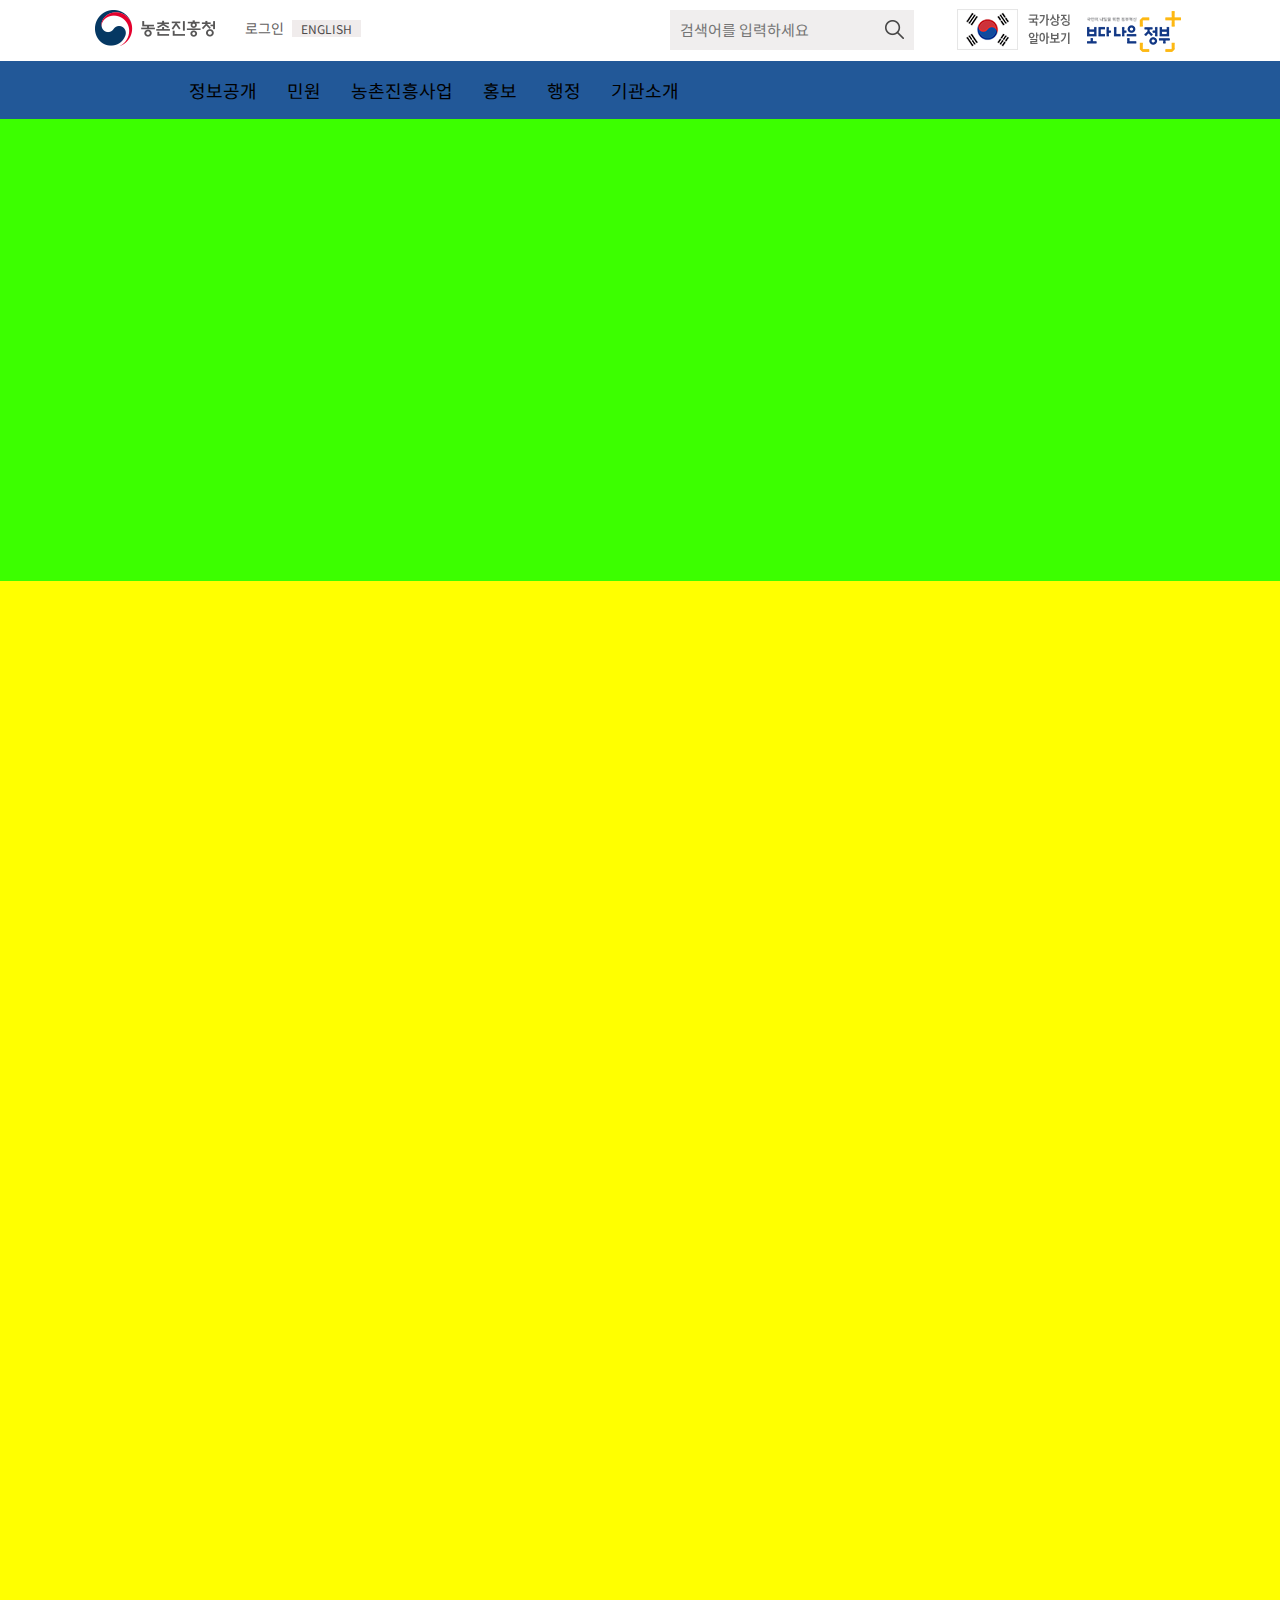
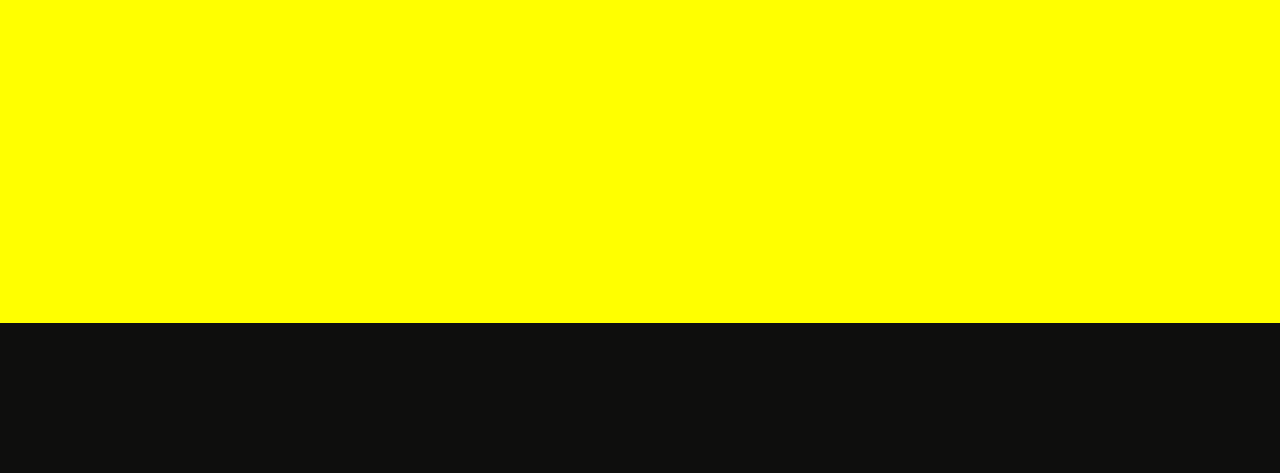
<file: index.html>
<!DOCTYPE html>
<html lang="en">
<head>
    <meta charset="UTF-8">
    <meta http-equiv="X-UA-Compatible" content="IE=edge">
	<meta name="robots" content="index,follow">
	<script src="./농촌진흥청_files/jquery-1.12.4.min.js.다운로드"></script>	
	<meta name="viewport" content="width=device-width, initial-scale=1.0, minimum-scale=1.0, maximum-scale=1.0, user-scalable=no">
	<meta name="description" content="농촌진흥청">
	<title>농촌진흥청</title>
	<link rel="shortcut icon" href="https://www.rda.go.kr/inc/img/favicon.ico">
    <link rel="stylesheet" href="css/reset.css">
    <link rel="stylesheet" href="css/style.css">
    <link rel="shortcut icon" href="./농촌진흥청_files/rda_logo.png">
</head>
<body>
    <div id="wrap">
        <header id="header">
            <div class="header-top">
                <h1 class="logo"><a href="index.html"></a></h1>
                <div class="gnb">
                    <ul class="cf">
                        <li><a href="#">로그인</a></li>
                        <li><a href="#"><span>ENGLISH</span> </a></li>
                    </ul>
                </div>
                <div class="search">
                    <form action="#">
                        <input type="text" placeholder="검색어를 입력하세요" >
                        <img src="./농촌진흥청_files/logo/search_icon.png" alt="검색아이콘">
                        <span class="searchIcon"></span>    
                    </form>
                </div>
                <div class="link1"></div> 
                   
                <div class="link2"></div>    
            </div>
            <div class="header-bottom">
                <div class="nav">
                    <ul class="cf">
                        <li><a href="#">정보공개</a>
                            <div class="width100">
                                <ul>
                                    <div class="depth1">
                                        <li><a href="#"><strong>정보공개제도</strong> </a>
                                            <ul>
                                                <li><a href="#">정보공개제도안내</a></li>
                                                <li><a href="#">정보공개청구</a></li>
                                                <li><a href="#">비공개세부기준</a></li>
                                            </ul>
                                        </li>    
                                        <li><a href="#"><strong>재정정보</strong></a>
                                            <ul>
                                                <li><a href="#">일반재정</a></li>
                                                <li><a href="#">국고보조금</a></li>
                                            </ul>
                                        </li>
                                    </div>
                                    <div class="depth2">
                                        <li><a href="#"><strong>사전정보공표</strong></a>
                                            <ul>
                                                <li><a href="#">사전정보공표 목록</a></li>
                                                <li><a href="#">공개정보방</a></li>
                                                <li><a href="#">기록관리정보</a></li>
                                                <li><a href="#">검사결과공개</a></li>
                                            </ul>
                                        </li>
                                        <li><a href="#"><strong>해외출장비</strong></a>
                                            <ul>
                                                <li><a href="#">기관장 해외출장비</a></li>
                                                <li><a href="#">기관 해외출장비</a></li>
                                            </ul>
                                        </li>
                                    </div>
                                    <div class="depth3">
                                        <li><a href="#"><strong>정보목록</strong></a></li>
                                    </div>
                                    <div class="depth4">
                                        <li><a href="#"><strong>정책실명제</strong></a>
                                            <ul>
                                                <li><a href="#">국민신청실명제</a></li>
                                                <li><a href="#">정책실명제</a></li>
                                            </ul>
                                        </li>
                                    </div>    
                                    <div class="depth5">
                                        <li><a href="#"><strong>공공데이터개방</strong></a></li>
                                    </div>    
                                </ul>
                            </div>
                        </li>                          
                        <li><a href="#">민원</a>
                            <div class="width100">    
                                <ul>
                                    <div class="depth6">
                                        <li><a href="#"><strong>국민의 소리</strong></a>
                                            <ul>
                                                <li><a href="#">민원 이용안내</a></li>
                                                <li><a href="#">일반민원 신청</a></li>
                                                <li><a href="#">서식민원 안내</a></li>
                                                <li><a href="#">나의 민원 조회</a></li>
                                                <li><a href="#">자주하는 질문</a></li>
                                                <li><a href="#">110화상 상담</a></li>
                                                <li><a href="#">전자공청회</a></li>
                                                <li><a href="#">정책토론</a></li>
                                                <li><a href="#">설문조사</a></li>
                                            </ul>
                                        </li>
                                    </div>
                                    <div class="depth7">
                                        <li><a href="#"><strong>신고함</strong></a>
                                            <ul>
                                                <li><a href="#">부정부조리신고</a></li>
                                                <li><a href="#">클린 신고 센터</a></li>
                                                <li><a href="#">예산낭비신고센터</a></li>
                                                <li><a href="#">부패공익신고</a></li>
                                            </ul>
                                        </li>
                                    </div>
                                    <div class="depth8">
                                        <li><a href="#"><strong>참여마당</strong></a>
                                            <ul>
                                                <li><a href="#">칭찬합시다</a></li>
                                                <li><a href="#">규제개선건의방</a></li>
                                                <li><a href="#">국민제방안방</a></li>
                                                <li><a href="#">공무원제안</a></li>
                                            </ul>
                                        </li>
                                    </div>
                                    <div class="depth9">    
                                        <li><a href="#"><strong>규제혁신정보</strong></a>
                                            <ul>
                                                <li><a href="#">농업분야규제개혁 사례</a></li>
                                                <li><a href="#">규제혁신 과제현황</a></li>
                                                <li><a href="#">심사중인 규제법안</a></li>
                                                <li><a href="#">부처별보도자료</a></li>
                                                <li><a href="#">규제법령정보</a></li>
                                                <li><a href="#">규제혁신 홍보자료</a></li>
                                                <li><a href="#">국민 규제입증요청</a></li>
                                            </ul>
                                        </li>
                                    </div>    
                                    <div class="depth10">    
                                        <li><a href="#"><strong>적극행정</strong></a>
                                            <ul>
                                                <li><a href="#">제도소개</a></li>
                                                <li><a href="#">국민참여</a>
                                                    <ul>
                                                        <li><a href="#">-적극행정 국민추천</a></li>
                                                        <li><a href="#">-소극행정 신고</a></li>
                                                    </ul>
                                                </li>
                                                <li><a href="#">적극행정 자료실</a></li>
                                                <li><a href="#">적극행정 우수공무원</a>
                                            </ul>
                                        </li>
                                    </div>   
                                </ul>
                            </div>
                        </li>
                        <li><a href="#">농촌진흥사업</a>
                            <div class="width100">
                                <ul>
                                    <div class="depth11">    
                                        <li><a href="#">업무계획</a>
                                            <ul>
                                                <li><a href="#">주요업무계획</a></li>
                                                <li><a href="#">농촌진흥사업 기본(시행)계획</a></li>
                                                <li><a href="#">농업과학기술연구개발계획</a></li>
                                                <li><a href="#">농촌지도사업추진계획</a></li>
                                            </ul>
                                        </li>
                                    </div>  
                                    <div class="depth12">        
                                        <li><a href="#">연구성과 보고서</a>
                                            <ul>
                                                <li><a href="#">2020</a></li>
                                                <li><a href="#">2019</a></li>
                                                <li><a href="#">2018</a></li>
                                                <li><a href="#">2018 이전</a></li>
                                            </ul>
                                        </li> 
                                    </div>
                                    <div class="depth13">        
                                        <li><a href="#">정부연구개발사업우수성과</a></li>
                                    </div>    
                                </ul>
                            </div>    
                        </li> 
                           
                        <li><a href="#">홍보</a>
                            <div class="width100">    
                                <ul>
                                    <div class="depth14">      
                                        <li><a href="#">새소식</a>
                                            <ul>
                                                <li><a href="#">공지사항</a></li>
                                                <li><a href="#">보도자료</a></li>
                                                <li><a href="#">설명/해명</a></li>
                                                <li><a href="#">주요행사계획</a></li>
                                                <li><a href="#">인물/동정</a></li>
                                                <li><a href="#">농촌지방소식</a></li>
                                            </ul>
                                        </li>
                                    </div>    
                                    <div class="depth15">     
                                        <li><a href="#">사이버구독</a>
                                            <ul>
                                                <li><a href="#">사이버구독</a></li>
                                                <li><a href="#">월간농업기술</a></li>
                                                <li><a href="#">소식지</a></li>
                                                <li><a href="#">그린매거진</a></li>
                                            </ul>
                                        </li>
                                    </div>    
                                    <div class="depth16">         
                                        <li><a href="#">홍보콘텐츠</a>
                                            <ul>
                                                <li><a href="#">동영상</a></li>
                                                <li><a href="#">카드뉴스</a></li>
                                                <li><a href="#">인포그래픽</a></li>
                                            </ul>
                                        </li>
                                    </div> 
                                    <div class="depth17">    
                                        <li><a href="#">사진마당</a>>
                                            <ul>
                                                <li><a href="#">사진마당이용안내</a></li>
                                                <li><a href="#">사진검색</a></li>
                                                <li><a href="#">사진원화신청현황</a></li>
                                                <li><a href="#">사진으로보는사업</a></li>
                                            </ul>
                                        </li>
                                    </div>    
                                </ul>
                            </div>    
                        </li>
                        <li><a href="#">행정</a>
                            <div class="width100">    
                                <ul>
                                    <div class="depth18">        
                                        <li><a href="#">채용·인사정보</a>
                                            <ul>
                                                <li><a href="#">채용공고</a></li>
                                                <li><a href="#">채용Q&A</a></li>
                                                <li><a href="#">인사관리</a</li>
                                            </ul>
                                        </li>
                                        <li><a href="#">행정운영정보</a>
                                            <ul>
                                                <li><a href="#">물품관리정보</a></li>
                                                <li><a href="#">국회관련정보공개</a></li>
                                                <li><a href="#">정부위원회활동현황</a></li>
                                                <li><a href="#">비영리법인등록현황</a></li>
                                                <li><a href="#">공직윤리</a></li>
                                            </ul>        
                                        </li>
                                    </div>    
                                    <div class="depth19">    
                                        <li><a href="#">입찰정보</a>
                                            <ul>
                                                <li><a href="#">입찰공고</a></li>
                                                <li><a href="#">집행기준</a></li>
                                            </ul>
                                        </li>
                                    </div>
                                    <div class="depth20">    
                                        <li><a href="#">정부업무평가</a>
                                            <ul>
                                                <li><a href="#">정부업무평가소개</a></li>
                                                <li><a href="#">정부업무공지</a></li>
                                                <li><a href="#">평가자료실</a></li>
                                            </ul>
                                        </li>
                                    </div>
                                    <div class="depth21">        
                                        <li><a href="#">법령정보</a>
                                            <ul>
                                                <li><a href="#">농촌진흥청 법령</a></li>
                                                <li><a href="#">국가법령정보센터</a></li>
                                            </ul>    
                                        </li>
                                    </div> 
                                    <div class="depth22">         
                                        <li><a href="#">특허</a></li>
                                    </div>
                                </ul>
                            </div>    
                        </li>
                        <li><a href="#">기관소개</a>
                            <div class="width100"> 
                                <ul>
                                    <div class="depth23">      
                                        <li><a href="#">기관안내</a>
                                            <ul>
                                                <li><a href="#">연혁</a></li>
                                                <li><a href="#">미션과비전</a></li>
                                                <li><a href="#">예산</a></li>
                                            </ul>    
                                        </li>
                                    </div>
                                    <div class="depth24">
                                        <li><a href="#">조작안내</a>
                                            <ul>
                                                <li><a href="#">조직도·정원</a></li>
                                                <li><a href="#">직원소개</a></li>
                                                <li><a href="#">Cl소개</a></li>
                                                <li><a href="#">캐릭터소개</a></li>
                                            </ul>  
                                        </li>
                                    </div>    
                                    <div class="depth25">
                                        <li><a href="#">청·차장소개</a>
                                            <ul>
                                                <li><a href="#">청장인사말</a></li>
                                                <li><a href="#">청·차장공간</a>
                                                    <ul>
                                                        <li><a href="#">-청장소개</a></li>
                                                        <li><a href="#">-차장소개</a></li>
                                                        <li><a href="#">-청·차장일정</a></li>
                                                        <li><a href="#">-업무추진비 공개</a></li>
                                                        <li><a href="#">-청장활동앨범</a></li>
                                                        <li><a href="#">-청장과의 대화</a></li>
                                                    </ul>
                                                </li>
                                                <li><a href="#">소속기관장소개</a></li>
                                                <li><a href="#">역대청·차장장명단</a>
                                            </ul> 
                                        </li>
                                    </div>  
                                    <div class="depth26">  
                                        <li><a href="#">찾아오시는길</a>
                                            <ul>
                                                <li><a href="#">전주시내</a></li>
                                                <li><a href="#">전주시외</a></li>
                                                <li><a href="#">농촌진흥청내부</a></li>
                                            </ul>
                                        </li>
                                    </div>    
                                </ul>
                            </div>     
                        </li>
                    </ul>
                </div>
                <div class="menuall"><a href="#"></a></div>
                <div class="link3"></div>
            </div>


            <!-- <div class="top_wrap">
                <h1 class="logo"></h1>
            </div>
        
            <div class="search">
                <form action="#">
                    <input type="text" placeholder="검색어를 입력하세요" >
                </form>
            </div>
            <div class="header link">
                <div class="link1"></div>    
                <div class="link2"></div>    
            </div>
        </header> -->
        <div id="banner-top"></div>
        <div id="banner-bottom"></div>
        <div id="contents"></div>
        <div id="footer"></div>
    </div>
</body>
</html>
</file>
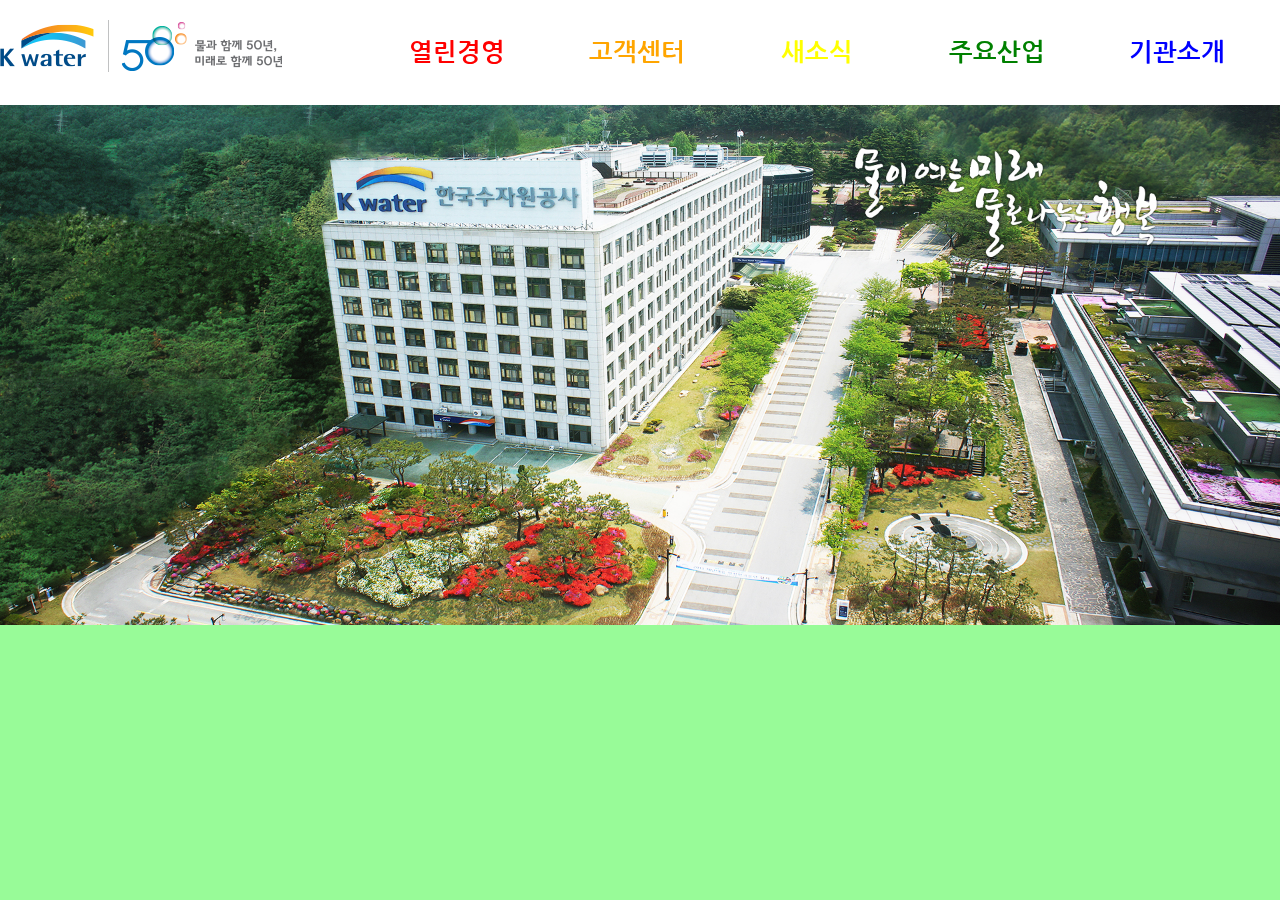
<file: menu100_water/index.html>
<!DOCTYPE html>
<html lang="en">
<head>
    <meta charset="UTF-8">
    <meta http-equiv="X-UA-Compatible" content="IE=edge">
    <meta name="viewport" content="width=device-width, initial-scale=1.0">
    <title>한국수자원공사</title>
    <link rel="stylesheet" href="css/reset.css">
    <link rel="stylesheet" href="css/style.css">
</head>
<body>
    <div id="wrap">
        <div id="header">
            <div class="header-inner cf">
                <h1 class="logo"><a href=""><img src="./image/logo.png" alt="logo"></a></h1>
                <div class="nav">
                    <div class="bg"><span></span></div>
                    <div class="menu">
                        <ul class="cf">
                            <li><a href="sub1.htmel" title="열린경영">열린경영</a>
                                <ul>
                                    <li><a href="#" title="정보공개/공표">정보공개/공표</a></li>
                                    <li><a href="#" title="경영공시">경영공시</a></li>
                                    <li><a href="#" title="지속가능경영">지속가능경영</a></li>
                                    <li><a href="#" title="사회공헌">사회공헌</a></li>
                                    <li><a href="#" title="물이야기">물이야기</a></li>
                                </ul>
                            </li>    
                            <li><a href="sub2.htmel" title="고객센터">고객센터</a>
                                <ul>
                                    <li><a href="#" title="고객헌장">고객헌장</a></li>
                                    <li><a href="#" title="고객광장">고객광장</a></li>
                                    <li><a href="#" title="고객지원">고객지원</a></li>
                                    <li><a href="#" title="수도">수도&middot;댐수도요금</a></li>
                                </ul>
                            </li>    
                            <li><a href="sub3.htmel" title="새소식">새소식</a>
                                <ul>
                                    <li><a href="#" title="게시판">게시판</a></li>
                                    <li><a href="#" title="채용정보">채용정보</a></li>
                                    <li><a href="#" title="뉴스룸">뉴스룸</a></li>
                                    <li><a href="#" title="홍보광장">홍보광장</a></li>
                                    <li><a href="#" title="배너존">배너존</a></li>
                                </ul>
                            </li>    
                            <li><a href="sub4.htmel" title="주요산업">주요산업</a>
                                 <ul>
                                    <li><a href="#" title="Water Circle">Water Circle</a></li>
                                    <li><a href="#" title="Water Value">Water Value</a></li>
                                    <li><a href="#" title="Water Platform">Water Platform</a></li>
                                </ul>
                            </li>    
                            <li><a href="sub5.htmel" title="기관소개">기관소개</a>
                                <ul>
                                    <li><a href="#" title="일반현황">일반현황</a></li>
                                    <li><a href="#" title="CEO">CEO</a></li>
                                    <li><a href="#" title="CI">CI</a></li>
                                    <li><a href="#" title="선수단">선수단</a></li>
                                    <li><a href="#" title="찾아오시는 길">찾아오시는 길</a></li>
                                </ul>
                            </li>    
                        </ul>
                    </div>
                </div>
                <div class="search">
                    <div class="search-img"><a href="#"><span></span></a>
                </div>
            </div>
        </div>
        <div id="banner">
            <img src="./image/bg.jpg" alt="수자원공사 메인 이미지">
        </div>
        <div id="content"></div>
        <div id="footer"></div>
    </div>

</body>
</html>
</file>
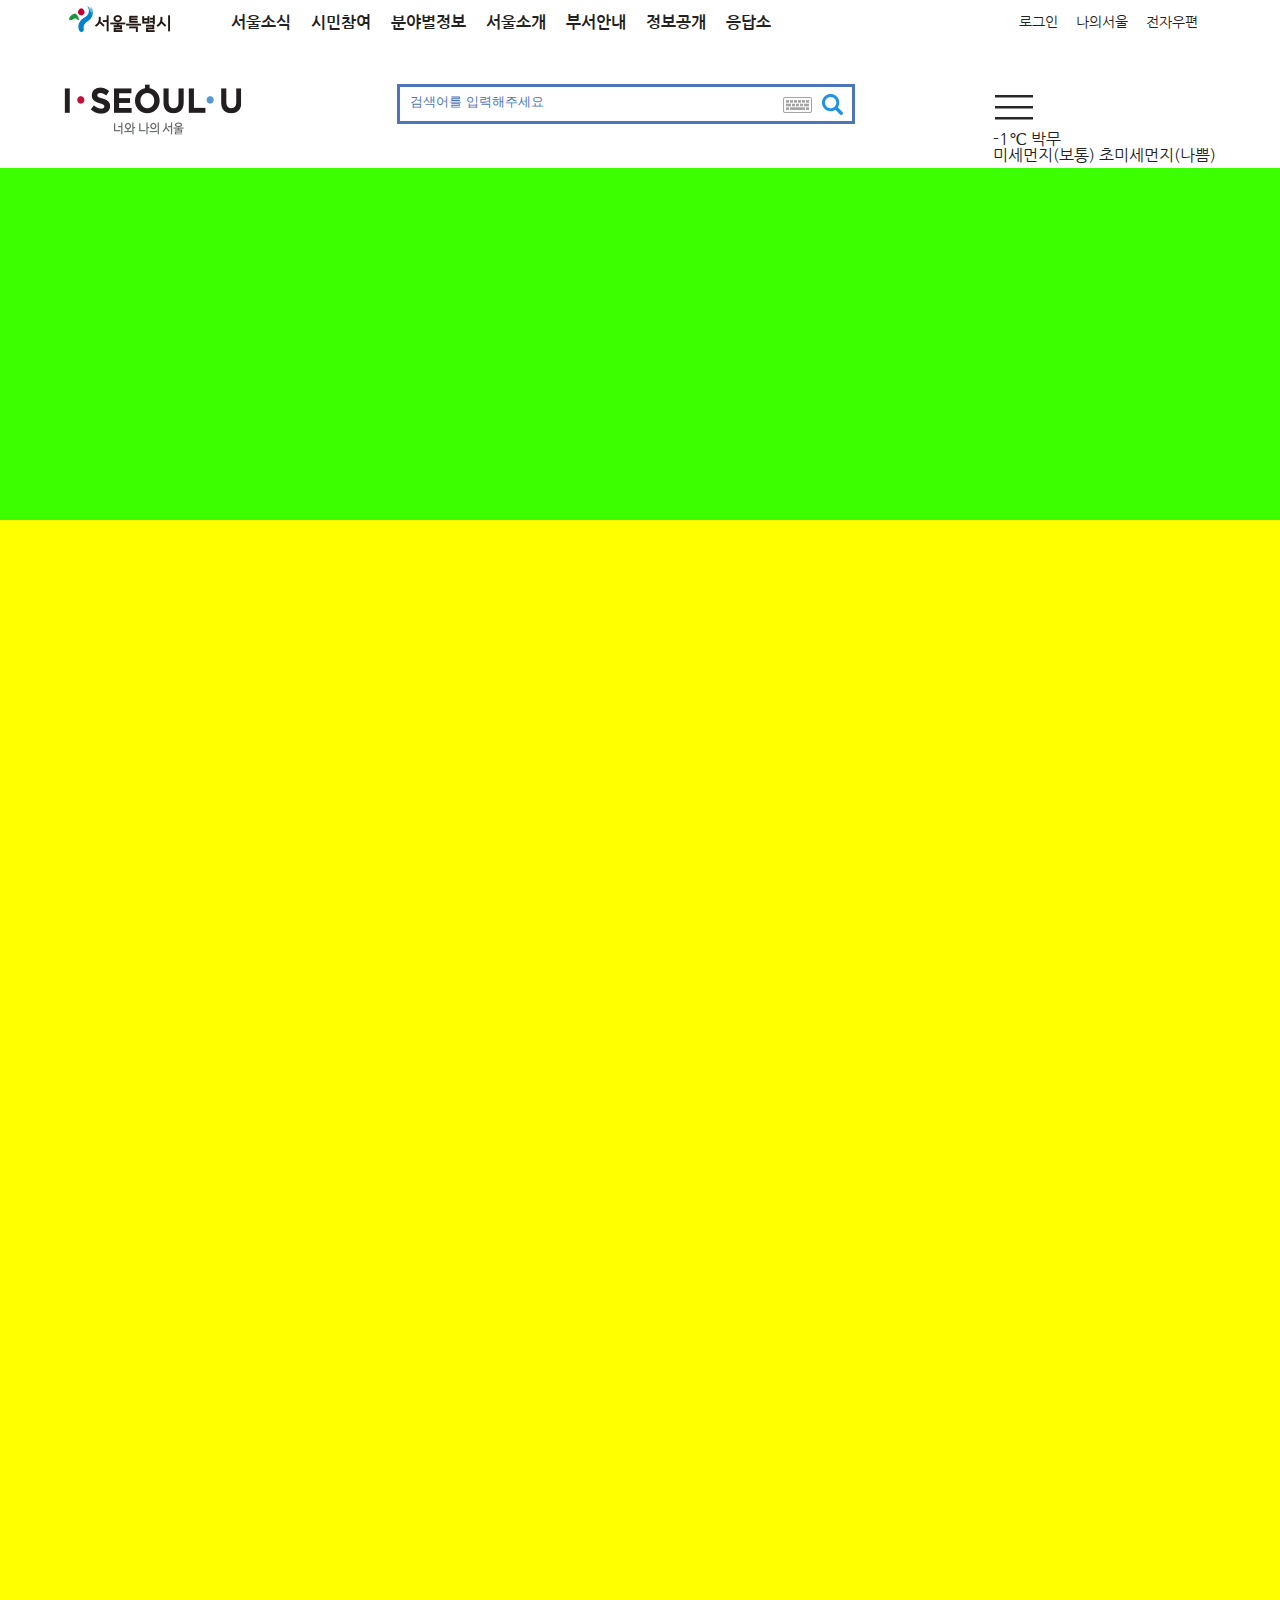
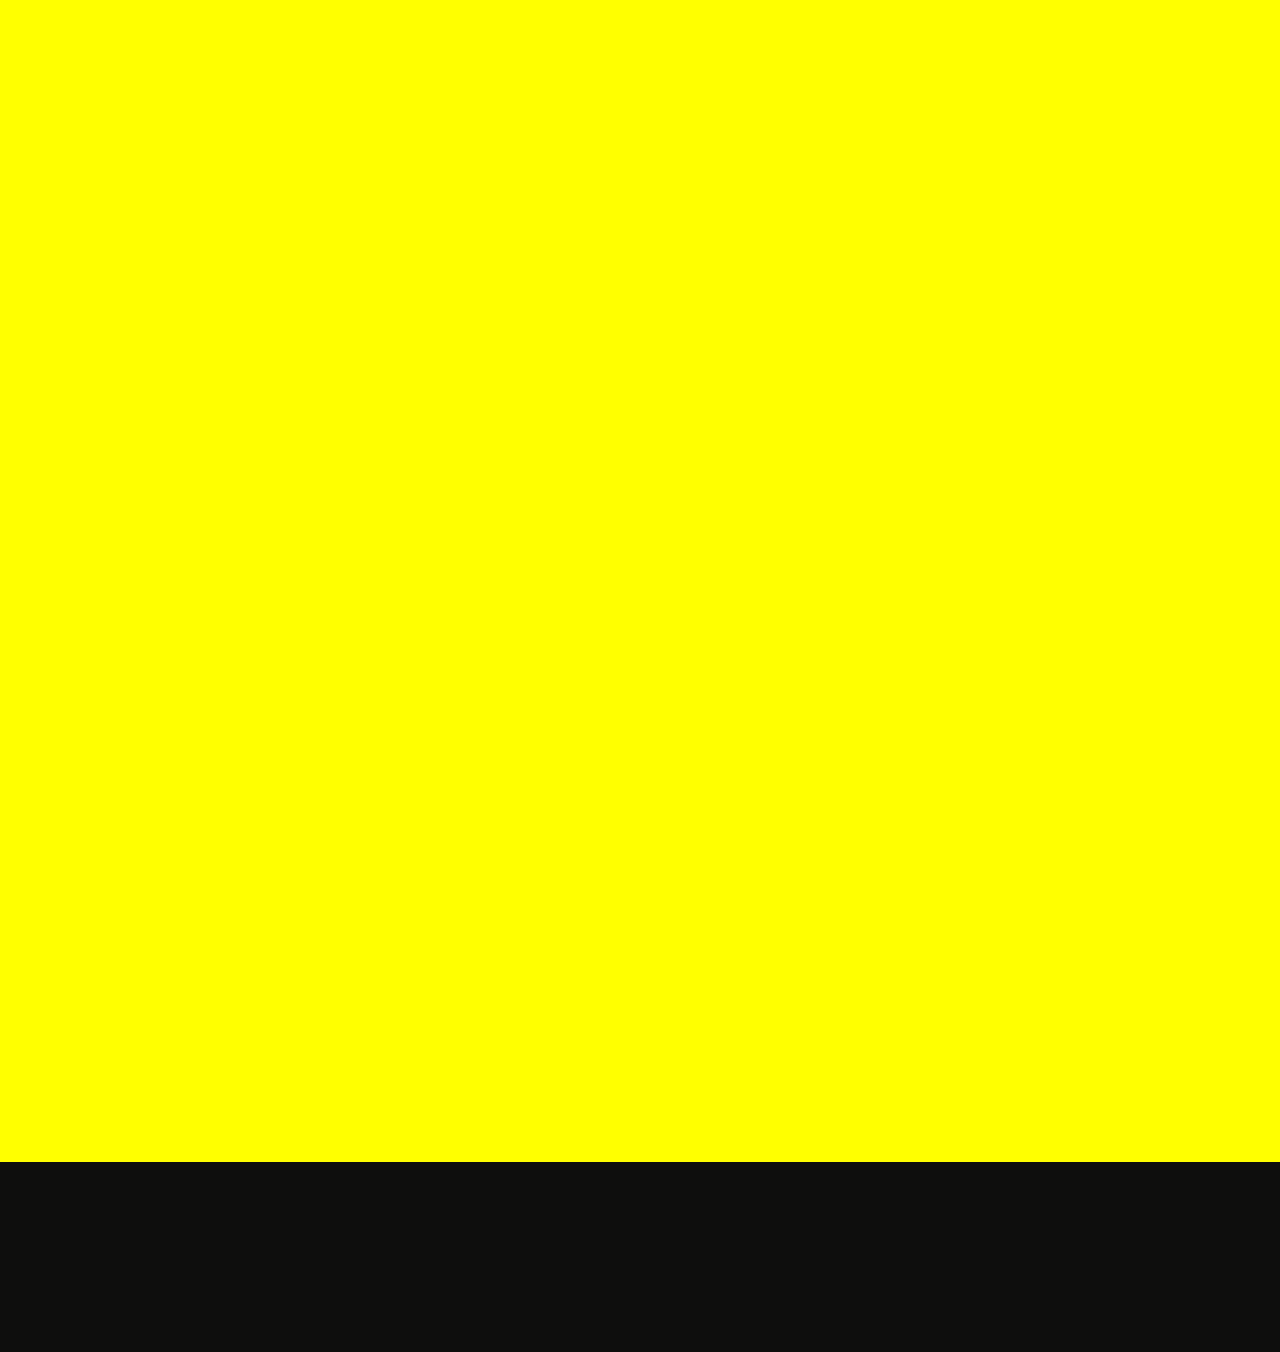
<file: project1 서울시청/index.html>
<!DOCTYPE html>
<html lang="en">
<head>
    <meta charset="UTF-8">
    <meta http-equiv="X-UA-Compatible" content="IE=edge">
    <meta name="viewport" content="width=device-width, initial-scale=1.0">
    <title>서울특별시 - 다시 뛰는 공정도시 서울 사이트 만들기</title>
    <meta name="description" content="서울특별시 메인페이지로 주요뉴스, 시민참여, 주요서비스, 이벤트 신청, 이달의 행사 및 축제, 자주 찾은 서비스, 분야별정보, 새소식 등의 정보 제공">
    <meta property="og:type" content="website">
    <meta property="og:title" content="서울특별시 - 다시 뛰는 공정도시 서울">
    <meta property="og:description" content="서울특별시 메인페이지로 주요뉴스, 시민참여, 주요서비스, 이벤트 신청, 이달의 행사 및 축제, 자주 찾은 서비스, 분야별정보, 새소식 등의 정보 제공">
    <meta property="og:image" content="https://www.seoul.go.kr/res_newseoul/images/main/seoul_bi.jpg">
    <meta property="og:url" content="https://www.seoul.go.kr">
    <link rel="stylesheet" href="./css/reset.css">
    <link rel="stylesheet" href="./css/style.css">
    <link rel="shortcut icon" href="./img/favicon.ico">
</head>
<body>
    <div id="wrap">
        <div id="header">
            <div class="header-inner">
                <div class="header-inner-top cf">
                    <div class="icon_set_common"></div>
                    <div class="nav">
                        <ul>
                            <li><a href="#">서울소식</a></li>
                            <li><a href="#">시민참여</a></li>
                            <li><a href="#">분야별정보</a></li>
                            <li><a href="#">서울소개</a></li>
                            <li><a href="#">부서안내</a></li>
                            <li><a href="#">정보공개</a></li>
                            <li><a href="#">응답소</a></li>
                        </ul>
                    </div>
                    <div class="gnb">
                        <ul>
                            <li><a href="#">로그인</a></li>
                            <li><a href="#">나의서울</a></li>
                            <li><a href="#">전자우편</a></li>
                        </ul>
                    </div>
                </div>
                <div class="header-inner-bottom">
                    <h1 class="logo"><a href="index.html" class="ir_so">서울시청로고</a></h1>
                    <div class="search">
                        <form action="#" method="post">
                            <input type="text" placeholder="검색어를 입력해주세요">
                            <img src="./img/keyboard.png" alt="키보드">
                            <span class="searchIcon"></span>    
                        </form>
                    </div>
                    <div class="weather">
                        <p class="icon-area">
                            
                        </p>
                        <div class="temp-txt">
                            <p>-1℃  <span>박무</span></p>
                            <p>미세먼지(보통)  초미세먼지(나쁨)</p>
                        </div>
                    </div>
                </div>
            </div>
        </div>
        <div id="banner"></div>
        <div id="contents"></div>
        <div id="footer"></div>
    </div>
</body>
</html>
</file>
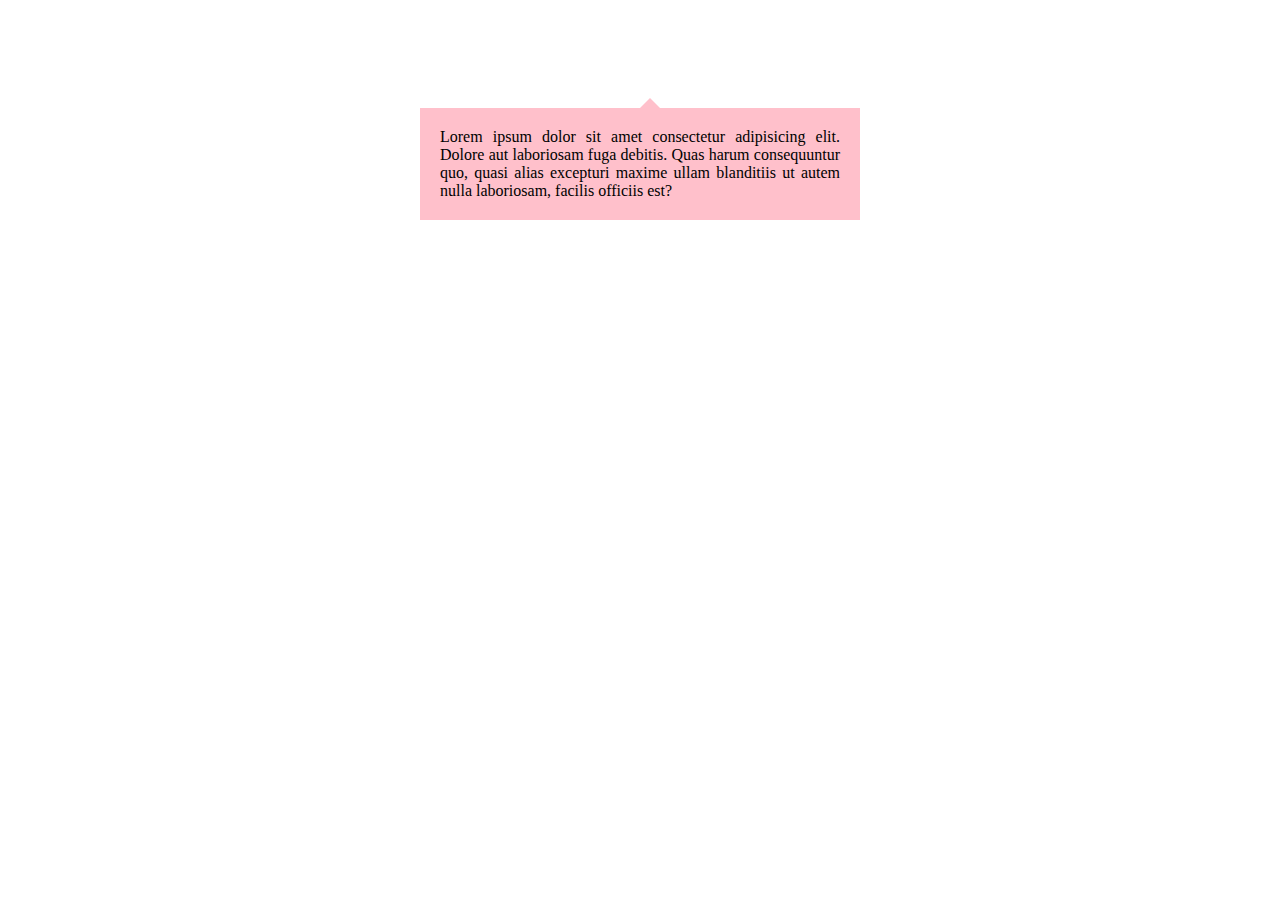
<file: index1.html>
<!DOCTYPE html>
<html lang="en">
<head>
    <meta charset="UTF-8">
    <meta http-equiv="X-UA-Compatible" content="IE=edge">
    <meta name="viewport" content="width=device-width, initial-scale=1.0">
    <title>Document</title>
    <link rel="stylesheet" href="css/style2.css">
</head>
<body>
    <div class="border_tip">
        Lorem ipsum dolor sit amet consectetur adipisicing elit. Dolore aut laboriosam fuga debitis. Quas harum consequuntur quo, quasi alias excepturi maxime ullam blanditiis ut autem nulla laboriosam, facilis officiis est?
    <div class="left"></div>
    <div class="right"></div>
    </div>
</body>
</html>
</file>
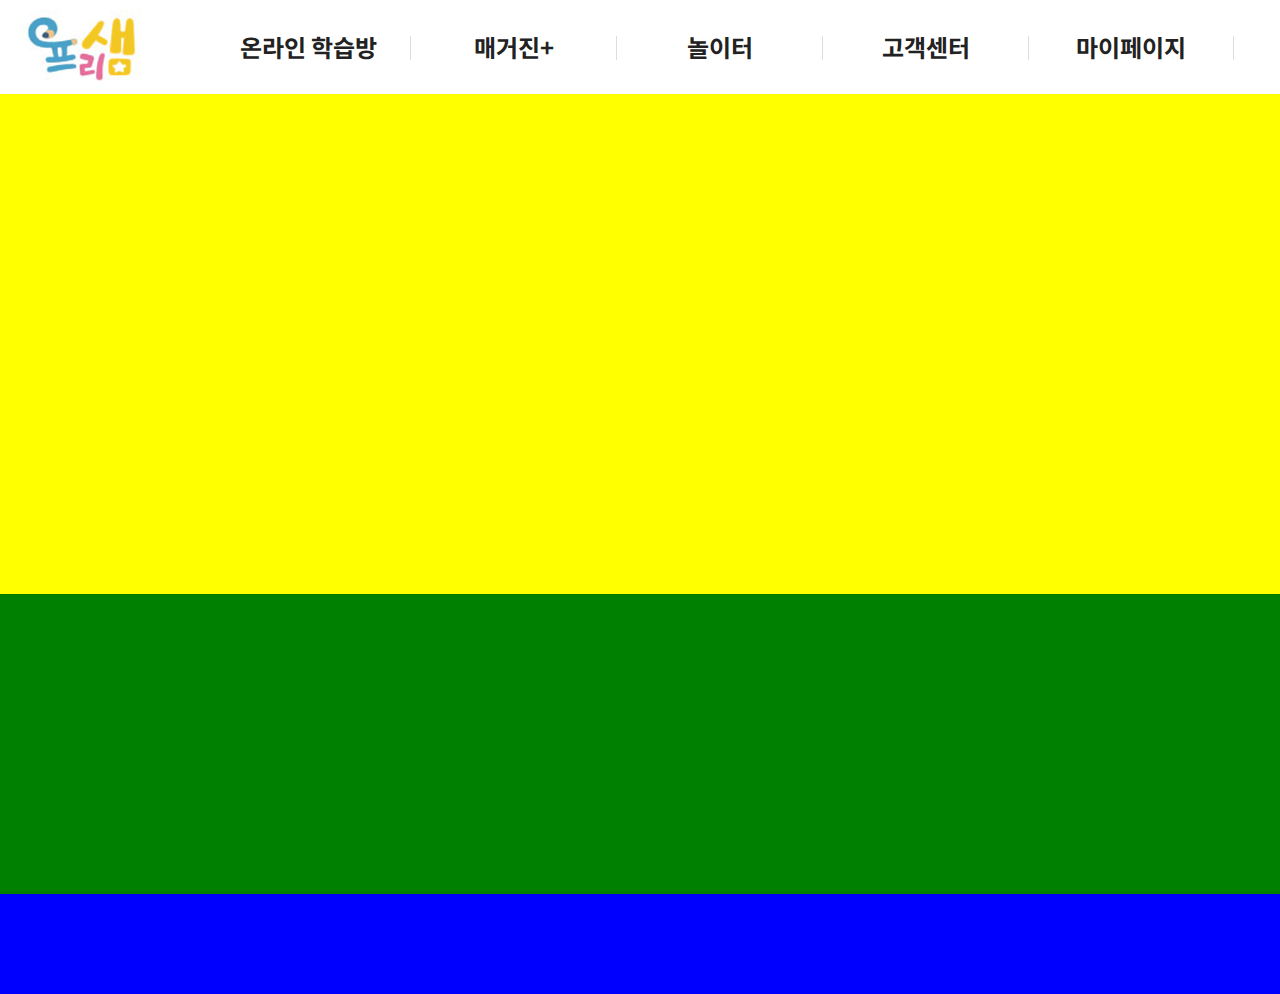
<file: redpen.html.html>
<!DOCTYPE html>
<html lang="en">
<head>
    <meta charset="UTF-8">
    <meta http-equiv="X-UA-Compatible" content="IE=edge">
    <meta name="viewport" content="width=device-width, initial-scale=1.0">
    <title>빨간펜</title>
    <link rel="stylesheet" href="css/reset.css">
    <link rel="stylesheet" href="css/style1.css">
</head> 
<!--float:left의 줄임fl-->
<body>
    <div id="wrap">
        <div id="header">
            <div class="container">
                <div class="nav cf"> 
                    <ul>
                        <li class="fl"><h1 class="logo"><a href="index.html"><img src="./images/freesamLogo.jpg" alt="로고"></a></h1></li>
                        <li class="fl"><a href="#">온라인 학습방</a>
                           <div class="width100">
                               <ul class="cf">
                                   <li class="fl"><h2>온라인 학습방</h2><img src="./images/titIC.png" alt="온라인 학습방 사자이미지"></li>
                                   <li class="fl">
                                       <h3><a href="#" title="온라인 학습">온라인 학습</a></h3>
                                       <dl>
                                           <dt><a href="#">계획</a></dt>
                                           <dd><a href="#">빨간펜 4s 시스템 달력</a></dd>
                                           <dt><a href="#">학습</a></dt>
                                           <dd><a href="#">단짝강의</a></dd>
                                           <dd><a href="#">멀티 영상 자료실</a></dd>
                                           <dt><a href="#">진단</a></dt>
                                           <dd><a href="#">클리닉강의</a></dd>
                                           <dt><a href="#">기타</a></dt>
                                           <dd><a href="#">해답 다운로드</a></dd>
                                           <dd><a href="#">언어 영역별 학습</a></dd>
                                       </dl>
                                   </li>
                                   <li class="fl">
                                        <h3><a href="#" title="빨간펜 독서논술">빨간펜 독서논술</a></h3>
                                        <dl>
                                            <dt><a href="#">빨간펜 독서논술</a></dt>
                                            <dd></dd>
                                        </dl>
                                        <h3><a href="#" title="빨간펜S">빨간펜S</a></h3>
                                        <dl>
                                            <dt><a href="#">빨간펜S 국어</a></dt>
                                            <dd></dd>
                                            <dt><a href="#">빨간펜S 수학</a></dt>
                                            <dd></dd>
                                            <dt><a href="#">빨간펜S 한자</a></dt>
                                            <dd></dd>
                                        </dl>
                                    </li>
                                    <li class="fl">
                                        <h3><a href="#" title="+JEM">+JEM</a></h3>
                                        <dl>
                                            <dt><a href="#">+JEM KIDS</a></dt>
                                            <dd></dd>
                                            <dt><a href="#">+JEM JUNIOR</a></dt>
                                            <dd></dd>
                                            <dt><a href="#">+JEM SENIOR</a></dt>
                                            <dd></dd>
                                            <dt><a href="#">+JEM PHONE</a></dt>
                                            <dd></dd>
                                            <dt><a href="#">+JEM 무료체험</a></dt>
                                            <dd></dd>
                                        </dl>
                                    </li>
                                    <li class="fl">
                                        <h3><a href="#" title="빨간펜 무료체험">빨간펜 무료체험</a></h3>
                                        <h3><a href="#" title="Story Phonics">Story Phonics</a></h3>    
                                    </li>
                               </ul>
                           </div>
                        </li>
                        <li class="fl"><a href="#">매거진+</a>
                            <div class="width100">
                                <ul class="cf">
                                    <li class="fl"><h2>매거진+</h2><img src="./images/titIC02.png" alt="매거진+ 원숭이이미지"></li>
                                    <li class="fl">
                                        <h3><a href="#" title="과학소년">과학소년</a></h3>
                                        <dl>
                                            <dt><a href="#">특집</a></dt>
                                            <dd><a href="#">특집</a></dd>
                                            <dt><a href="#">주요기사</a></dt>
                                            <dd><a href="#">사이언스 뉴스</a></dd>
                                            <dd><a href="#">과학교실</a></dd>
                                            <dt><a href="#">참여기사</a></dt>
                                            <dd><a href="#">과학 앙케이트쇼</a></dd>
                                            <dt><a href="#">학습기사</a></dt>
                                            <dd><a href="#">직업 탐색 가이드</a></dd>
                                            <dd><a href="#">펀펀 실험실</a></dd>
                                        </dl>
                                    </li>
                                    <li class="fl">
                                         <h3><a href="#" title="통신 소년">통신 소년</a></h3>
                                         <dl>
                                             <dt><a href="#">우체통</a></dt>
                                             <dd><a href="#">곽소친</a></dd>
                                             <dd><a href="#">최강 라이벌을 찾아라~</a></dd>
                                             <dd><a href="#">내가 찾은 유튜브</a></dd>
                                             <dt><a href="#">통신원 소개</a></dt>
                                             <dd></dd>
                                             <dt><a href="#">이달의 목차</a></dt>
                                             <dd></dd>
                                         </dl>                                        
                                     </li>
                                     <li class="fl">
                                         <h3><a href="#" title="위즈키즈">위즈키즈</a></h3>
                                         <dl>
                                             <dt><a href="#">특집</a></dt>
                                             <dd><a href="#">특집</a></dd>
                                             <dt><a href="#">융합 놀이터</a></dt>
                                             <dd><a href="#">융합키친</a></dd>
                                             <dt><a href="#">호기심 세상</a></dt>
                                             <dd><a href="#">엎치락뒤치락 시사 논술</a></dd>
                                             <dt><a href="#">꼬치꼬치 역사</a></dt>
                                             <dd><a href="#">역사 따지기</a></dd>
                                         </dl>
                                     </li>
                                     <li class="fl">
                                        <h3><a href="#" title="독서소년">독서소년</a></h3>
                                        <dl>
                                            <dt><a href="#">달콤한 독서</a></dt>
                                            <dd><a href="#">쓱쓱 쓰는 독서록</a></dd>
                                            <dd><a href="#">도전! 주니어 작가</a></dd>
                                            <dt><a href="#">위키토피아</a></dt>
                                            <dd><a href="#">베스트 위키즌 인증샷</a></dd>
                                            <dd><a href="#">위만사 VS 위키즌</a></dd>
                                            <dd><a href="#">도전! 카피라이터</a></dd>
                                            <dd><a href="#">PLUS - BEST 활용기</a></dd>
                                            <dt><a href="#">이달의 목차</a></dt>
                                            <dd></dd>
                                        </dl> 
                                     </li>
                                </ul>
                            </div>
                        </li>
                        <li class="fl"><a href="#">놀이터</a>
                            <div class="width100">
                                <ul class="cf">
                                    <li class="fl"><h2>놀이터</h2></li>
                                    <li class="fl"><h3><a href="#">퀴즈쇼</a></h3></li>
                                    <li class="fl"><h3><a href="#">묻고답하기</a></h3></li>
                                    <li class="fl"><h3><a href="#">설문조사</a></h3></li>
                                </ul>
                            </div>
                        </li>
                        <li class="fl"><a href="#">고객센터</a>
                            <div class="width100">
                                <ul class="cf">
                                    <li class="fl"><h2>고객센터</h2></li>
                                    <li class="fl"><h3><a href="#">공지사항</a></h3></li>
                                    <li class="fl"><h3><a href="#">1:1문의</a></h3></li>
                                    <li class="fl"><h3><a href="#">FAQ</a></h3></li>
                                </ul>
                            </div>
                        </li>
                        <li class="fl"><a href="#">마이페이지</a>
                            <div class="width100">
                                <ul class="cf">
                                    <li class="fl"><h2>마이페이지</h2><img src="./images/titIC03.png" alt="마이페이지 개구리이미지"></li>
                                    <li class="fl">
                                        <h3><a href="#">나의 학습방</a></h3>
                                        <dl>
                                            <dt><a href="#">나의 학습현황</a></dt>
                                            <dd></dd>
                                            <dt><a href="#">나의 스크랩</a></dt>
                                            <dd></dd>
                                            <dt><a href="#">나의 요약노트</a></dt>
                                            <dd></dd>
                                        </dl>
                                    </li>
                                    <li class="fl">
                                        <h3><a href="#">나의 활동관리</a></h3>
                                        <dl>
                                            <dt><a href="#">내가 쓴 글</a></dt>
                                            <dd></dd>
                                            <dt><a href="#">나의 댓글</a></dt>
                                            <dd></dd>
                                            <dt><a href="#">쪽지관리</a></dt>
                                            <dd></dd>
                                            <dt><a href="#">친구</a></dt>
                                            <dd></dd>
                                            <dt><a href="#">프리</a></dt>
                                            <dd></dd>
                                        </dl>
                                    </li>
                                    <li class="fl">
                                        <h3><a href="#">회원정보</a></h3>
                                        <dl>
                                            <dt><a href="#">회원정보수정</a></dt>
                                            <dd></dd>
                                            <dt><a href="#">회원탈퇴</a></dt>
                                            <dd></dd>
                                        </dl>
                                    </li>
                                </ul>
                            </div>
                        </li>
                        <li class="fl"><a href="#">학부모방</a>
                            <div class="width100">
                                <ul class="cf">
                                    <li class="fl"><h2>학부모방</h2></li>
                                    <li class="fl"><h3><a href="#">우리아이 학습현황</a></h3></li>
                                    <li class="fl"><h3><a href="#">우리아이 등록하기</a></h3></li>
                                </ul>
                            </div>
                        </li>
                    </ul>
                </div>
            </div>
        </div>
        <div id="banner">
            <div class="container"></div>
        </div>
        <div id="content">
            <div class="container"></div>
        </div>
        <div id="footer">
            <div class="container"></div>
        </div>
    </div>
</body>
</html>
<!-- 01-13 -->
</file>
<file: css/style.css>
@charset "utf-8";
@import url('https://fonts.googleapis.com/css2?family=Nanum+Gothic:wght@400;700&family=Noto+Sans+KR:wght@100;300;400;500;700;900&display=swap');

body{font-family: 'Nanum Gothic', sans-serif 'Noto Sans KR', sans-serif; font-size: 14px; color: #222; line-height: 1;}
#header{width: 100%; height: 110px;}
#header-top{width: 100%; height: 52px; margin: 0 -1px; }
#banner-bottom{width: 100%; height: 462px; background: rgb(60, 255, 0);}
#contents{width: 100%; height: 1342px; background: yellow;}
#footer{width: 100%; height: 150px; background: rgb(14, 14, 13);}

#header .header-top{position: relative;}
#header .header-top .logo{ background: url(../농촌진흥청_files/rda_logo.png) no-repeat 100%; width: 120px; height: 38px; margin: 9px 30px 14px 95px;}
#header .header-top .gnb{}
#header .header-top .gnb>ul{float:left; position: absolute; top: 12px; left: 245px;}
.header-top .gnb>ul>li{float: left;}
.header-top .gnb>ul>li>a{display: block; padding-right: 8px; color: rgb(99, 97, 97);}
.header-top .gnb>ul>li>a>span{background: rgb(240, 236, 236); font-size: 12px; padding: 0 9px; color: rgb(80, 76, 76);}
.header-top .search{position: absolute; top: 0; position: absolute; right: 365px;}
.search form{position: relative; width: 244px; height: 40px; background: rgb(240, 238, 238); border: none; margin: 1px; box-sizing: border-box; background: url(../농촌진흥청_files/logo mark/search_icon.png) no-repeat;}
.search form input{display: block; width: 150px; height:40px; line-height: 40px; float: left; border: none; background: rgb(240, 238, 238); font-size: 15px; padding-left: 10px;}
.search form img{display: block; float: left; position: absolute; top: 10px; right: 10px; width: 19px; height: 19px;}
.header-top .link1{background: url(../농촌진흥청_files/logo/korea_flag.png) no-repeat; width: 113px; height: 41px; float: left; position: absolute; top: 0; right: 210px;}
.header-top .link2{background: url(../농촌진흥청_files/logo/header_innogov.png) no-repeat; width: 98px; height: 45px; float: left; position: absolute; top: -2px; right: 99px;}

.header-bottom{}
.header-bottom .nav{background: #225898;}
.header-bottom .nav>ul{margin-left: 174px; width: 839px;}
.header-bottom .nav>ul>li{background: #225898; height: 58px; line-height: 58px; float: left;}
.header-bottom .nav>ul>li>a{display: block; font-size: 18px; color: #000; padding: 0 15px;}
.header-bottom .nav>ul>li .width100{width: 100%; height: auto; position: absolute; top: 119px; left: 0; background: #fff; display: none; }
.header-bottom .nav>ul>li:hover .width100{display: block;} 
.header-bottom .nav>ul>li .width100 > ul{width: 1600px; margin: 0 auto; background: #fff;} 
.header-bottom .nav>ul>li .width100 > ul li{/* width: 250px; */} 

/* .header-bottom .nav>ul>li> ul{margin-left: 174px; width: 100px;} */
/*.depth_1{background: darkcyan; width: 300px;} */
.depth1{float: left; height: auto;}
./* depth1::after{content: ""; width: 1px; height: 250px; background: #ddd; position: absolute; top: 0; right: 0;} */
.depth2{float: left;  height: auto; display: block; background: turquoise;}
.depth3{float: left; height: auto;}
.depth4{float: left; height: auto;}
.depth5{float: left; height: auto;}
.depth6{float: left; height: auto;}
.depth7{float: left;  height: auto; display: block;}
.depth8{float: left; height: auto;}
.depth9{float: left; height: auto;}
.depth10{float: left; height: auto;}
.depth11{float: left; height: auto;}
.depth12{float: left;  height: auto; display: block;}
.depth13{float: left; height: auto;}
.depth14{float: left; height: auto;}
.depth15{float: left; height: auto;}
.depth16{float: left; height: auto;}
.depth17{float: left;  height: auto; display: block;}
.depth18{float: left; height: auto;}
.depth19{float: left; height: auto;}
.depth20{float: left; height: auto;}
.depth21{float: left;  height: auto; display: block;}
.depth22{float: left; height: auto;}
.depth23{float: left; height: auto;}
.depth24{float: left; height: auto;}
.depth25{float: left;  height: auto; display: block;}
.depth26{float: left; height: auto;}
.header-ottom .nav>ul>li> ul li{}
/* .header-ottom .nav>ul>li> ul li a{display: block; color: #000;}
.header-bottom .nav>ul>li> div> ul>div>li>ul{}.header-ottom .nav>ul>li> ul li ul>li{}
.header-ottom .nav>ul>li> ul li ul>a{display: block; color: #000;} */
.header-bottom .nav {}
</file>
<file: menu100_water/css/style.css>
@charset "utf-8";
@import url('https://fonts.googleapis.com/css2?family=Nanum+Gothic:wght@400;700;800&family=Noto+Sans+KR:wght@300;400;500;700&display=swap');


body{font-family: 'Nanum Gothic', sans-serif;} /* 먼저설정 */

/* 레이아웃 */
#wrap{width: 100%; height: auto;}
#header{width: 100%; height: 105px; position: fixed; z-index: 999; background: rgba(255, 255, 255, .8);} /* 헤더를  position: fixed;픽스를 해서 상단에 고정된다 */ /*기준점은 렐라티브 맨위로 올릴때는 픽스드나 앱솔루트*/
#banner{}
#content{width: 100%; height: 500px; background: palegreen;}
#footer{width: 100%; height: 150px; background: paleturquoise;}

/* header */
.header-inner{width: 1440px; margin: 0 auto;}
.header-inner .logo{float: left;}/* 왼쪽으로 와라 */
.header-inner .logo a{display: block;}
.header-inner .logo a img{padding-top: 20px;} /* 이미지는 인라인블록이므로 패딩이 먹힌다 검사해서 위라래로 움직여 패딩을 설정해본다*/
.header-inner .nav{float: left;}/* 왼쪽으로 */
.header-inner .nav .bg{position: absolute; width: 100%; height: 0px; background:rgb(92, 176, 255); top: 105px; left: 0; z-index: 3; transition: .5s;} 
/* 메뉴큰네모박스가 내려오는거 탑에서 105px만큼 내려보내고 왼쪽0으로 */ /* 트렌지션주려면 높이를 0으로한다음 오버에서 높이를 준다 */

.header-inner .nav:hover .bg{height: 230px;}
.header-inner .nav .bg span{width: 1440px; height: 0px; background: url(../image/gnb_blind_bg.png) no-repeat 400px bottom; display: block; opacity: .5;}
.header-inner .nav:hover .bg span{height: 230px;}
.header-inner .nav .menu{margin-left: 100px;}
 /* 메뉴글씨전체박스를를 상단에서 위치를 변경하고싶을떄 여기서 마진을 준다. 메뉴전체를 옆으로 보내고싶을때 쓴다*/
.header-inner .nav .menu>ul{} 
.header-inner .nav .menu>ul>li{float: left; margin-right: 30px; width: 150px; text-align: center;}
/* 메뉴 글자박스 사이,사이의 간격주고싶을떄 margin-right로 간격을 조정할수있다 */
.header-inner .nav .menu>ul>li:nth-child(1)>a{color: red;}
.header-inner .nav .menu>ul>li:nth-child(2)>a{color: orange;}
.header-inner .nav .menu>ul>li:nth-child(3)>a{color: yellow;}
.header-inner .nav .menu>ul>li:nth-child(4)>a{color: green;}
.header-inner .nav .menu>ul>li:nth-child(5)>a{color: blue;}
.header-inner .nav .menu>ul>li>a{font-size: 25px; font-weight: 700; color: #1e1e1e; display: block;  padding: 40px 20px;} 
/* 블록된글씨 패딩을준다 */
.header-inner .nav .menu>ul>li>ul{ height:0px; overflow: hidden; transition: height .5s;padding: 0 0 0 20px; position: absolute; z-index: 4; box-sizing: border-box; width: 150px;}
/*서치까지 다 설정하고 디스플레이 논에서 블럭으로 바꾸기*/ /* 리스트에 패딩주고싶으면 */
.header-inner .nav .menu>ul:hover>li>ul{ height:230px; }
.header-inner .nav .menu>ul>li:hover>ul{ background: rgb(0, 172, 202);}
.header-inner .nav .menu>ul>li>ul li{text-align: left;}
.header-inner .nav .menu>ul>li>ul li a{display: block; padding: 10px 0; color: white; font-weight: 700;} /* 투텝스가 늘어난다 */
.header-inner .nav .menu>ul>li>ul li a:hover{color: crimson;}
.header-inner .search{ float: right; margin-top: 38px;} /* 서치야 오른쪽으로와 */ /* 서치그림를 가운데보내고싶을땐 마진탑을써준다 */
.header-inner .search .search-img{width: auto; height: 32px; background: #00a2ff; border-radius: 18px; padding: 2px 10px 2px 80px;}
.header-inner .search .search-img a{display: block; width: 33px; height: 32px; background: url(../image/totalsearch_ico.png) no-repeat center;}


#banner img{width: 100%; /*vertical-align: bottom;*/display: block;} /* 이게없으면 스크롤바생김 */ /* vertical-align: bottom; 또는 블록화 하면 이미지여백이사라짐 */
</file>
<file: project1 서울시청/css/style.css>
@charset "utf-8";
@import url('https://fonts.googleapis.com/css2?family=Nanum+Gothic:wght@400;700&display=swap');

body{font-family: 'Nanum Gothic', sans-serif; font-size: 16px; color: #222; line-height: 1;}

#header{width: 100%; height: 168px;}
#banner{width: 100%; height: 352px; background: rgb(60, 255, 0);}
#contents{width: 100%; height: 2242px; background: yellow;}
#footer{width: 100%; height: 190px; background: rgb(14, 14, 13);}

/* /* 머릿말 */
.header-inner{width: 1152px; margin: 0 auto; height: 100%; background: #fff;}
.header-inner-top{width: 100%; height: 48px; }
.header-inner-top .icon_set_common{width:110px; height: 48px; background: url(../img/icon_set_common.png) no-repeat 0 -160px; float: left;}
.header-inner-top .nav{float: left; margin-left: 47px;}
.header-inner-top .nav > ul{}
.header-inner-top .nav > ul > li{float: left;}
.header-inner-top .nav > ul > li > a{display: block; padding: 15px 10px; font-weight: bold;}
.header-inner-top .gnb{float: right;}
.header-inner-top .gnb ul{overflow: hidden; margin-right: 9px;}
.header-inner-top .gnb ul li{float: left;}
.header-inner-top .gnb ul li a{font-size: 14px; display: block; padding: 15px 9px;}

.header-inner-bottom{margin-top: 36px;}
.header-inner-bottom .logo{width: 178px; height: 82px; background: url(../img/logo_new.png) no-repeat 0px 0px; float: left;}
.header-inner-bottom .search{float: left; margin-left: 155px; width: 458px; height: 40px;  border: solid 3px #4e75ba; padding:5px 10px; box-sizing: border-box; position: relative;}
.header-inner-bottom .search input{width: 300px; border: none}
.header-inner-bottom .search img{position: absolute; top: 10px; right: 40px; }
.header-inner-bottom .search .searchIcon{width: 35px; height: 33px; background: url(../img/icon_set_common.png) no-repeat -35px -98px; display: block; position: absolute; top: 0; right: 0}
.header-inner-bottom .search input::placeholder{color:#4e75ba; }
.header-inner-bottom .weather{float: right;}
.header-inner-bottom .weather .icon-area{width: 58px; height: 47px; background:  url(../img/weather\ icon.png) no-repeat 0 50%;}
.header-inner-bottom .weather .temp-txt{}
.header-inner-bottom .weather .temp-txt p{} */
</file>
<file: css/style2.css>
.border_tip{width: 400px; height: auto; background: pink; padding: 20px; text-align: justify; position: relative;left: 50%; top: 100px; transform: translate(-50%); }
.border_tip:after{}
.border_tip:before{
    content: "";
    position: absolute;
    left: 220px;
    top: -10px;
    border-bottom: 10px solid pink;
    border-left: 10px solid transparent;
    border-right:  10px solid transparent; /* 삼각형모양만드는방법 */

}
.border_tip .left{
    position: absolute;
    left: 220px;
    top: -10px;
    border-bottom: -10px solid pink;
    border-left: 10px solid transparent;
    border-right:  10px solid transparent;}
.border_tip .right{}
</file>
<file: css/style1.css>
@charset "utf-8";
@import url('https://fonts.googleapis.com/css2?family=Noto+Sans+KR:wght@300;400;700&display=swap');

body{font-family: 'Noto Sans KR', sans-serif;}

/* layout */
#wrap{width: 100%;}
#header{width: 100%; height: 94px; background: #fff; position: relative;}/*헤더가 기준점*/
#banner{width: 100%; height: 500px; background: yellow;}
#content{width: 100%; height: 300px; background: green;}
#footer{width: 100%; height: 100px; background: blue;}

/* 공통속성 */
.container{width: 1440px; height: inherit; margin: 0 auto; /*background: rgba(255, 255, 255, .3);*/}
/*.width100{width: 100%; height: 300px; background: chocolate; position: absolute; top: 94px; left: 0;}
.width100>ul{width: 1440px; margin: 0 auto;}/*부모한테 상속받아 가운데 정렬*/

/*메뉴*/
.nav>ul>li{width: 14.285%; text-align: center;}
.nav>ul>li>.logo{text-align: left;}
.nav>ul>li>a{display: block; font-size: 24px; padding: 29px 0; font-weight: 700; position: relative;}
.nav>ul>li>a::after{content: ""; width: 1px; height: 24px; background: #ddd; position: absolute; top: 36px; right: 0;}
.nav>ul>li:last-child>a::after{width: 0; height: 0;}
.nav>ul>li:hover>a{color: #e95a65;}
.nav>ul>li>.width100{width: 100%; height: auto; background: #efefef; position: absolute; top: 94px; left: 0; display: none; padding: 20px 0; border: 1px solid #ccc; box-shadow: 0 2px 2px #c9c9c9; box-sizing: border-box;}
.nav>ul>li:hover>.width100{display: block;}
.nav>ul>li>.width100 ul{width: 1440px; margin: 0 auto;}
.nav>ul>li>.width100>ul li{width: 14.285%; text-align: left;}
.nav>ul>li>.width100>ul li h2{font-size: 1.5em; font-weight: 700; text-align: center; color: #e95a65;}
.nav>ul>li>.width100>ul li img{display: block; margin: 0 auto;}
.nav>ul>li>.width100>ul li h3{font-size: 1.5em; font-weight: 700;}
.nav>ul>li>.width100>ul li h3 a{color: #097a84;}
.nav>ul>li>.width100>ul li dl dt{font-weight: 700;}
.nav>ul>li>.width100>ul li dl dt a{font-size: 1.5em; line-height: 180%; color: #333;}
.nav>ul>li>.width100>ul li dl dd a{font-size: 1.2em; line-height: 170%; color: #777; background: url(./images/blet.png) no-repeat 0 center; padding-left: 10px;}
</file>
